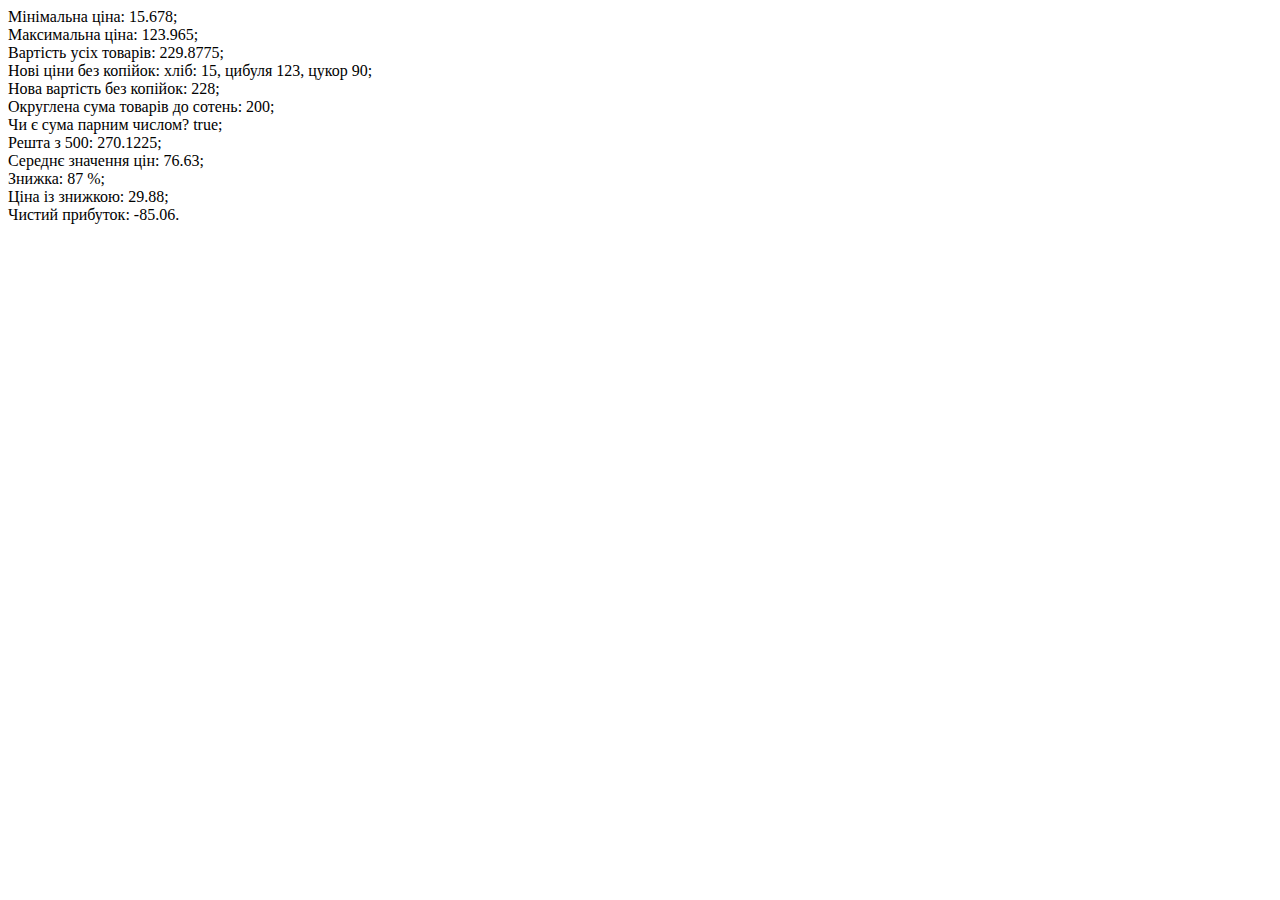
<file: homework01/index.html>
<!DOCTYPE html>
<html lang="en">
<head>
    <meta charset="UTF-8">
    <meta http-equiv="X-UA-Compatible" content="IE=edge">
    <meta name="viewport" content="width=device-width, initial-scale=1.0">
    <title>homework01</title>
</head>
<body>
    <script src="./js.js"></script>
</body>
</html>
</file>
